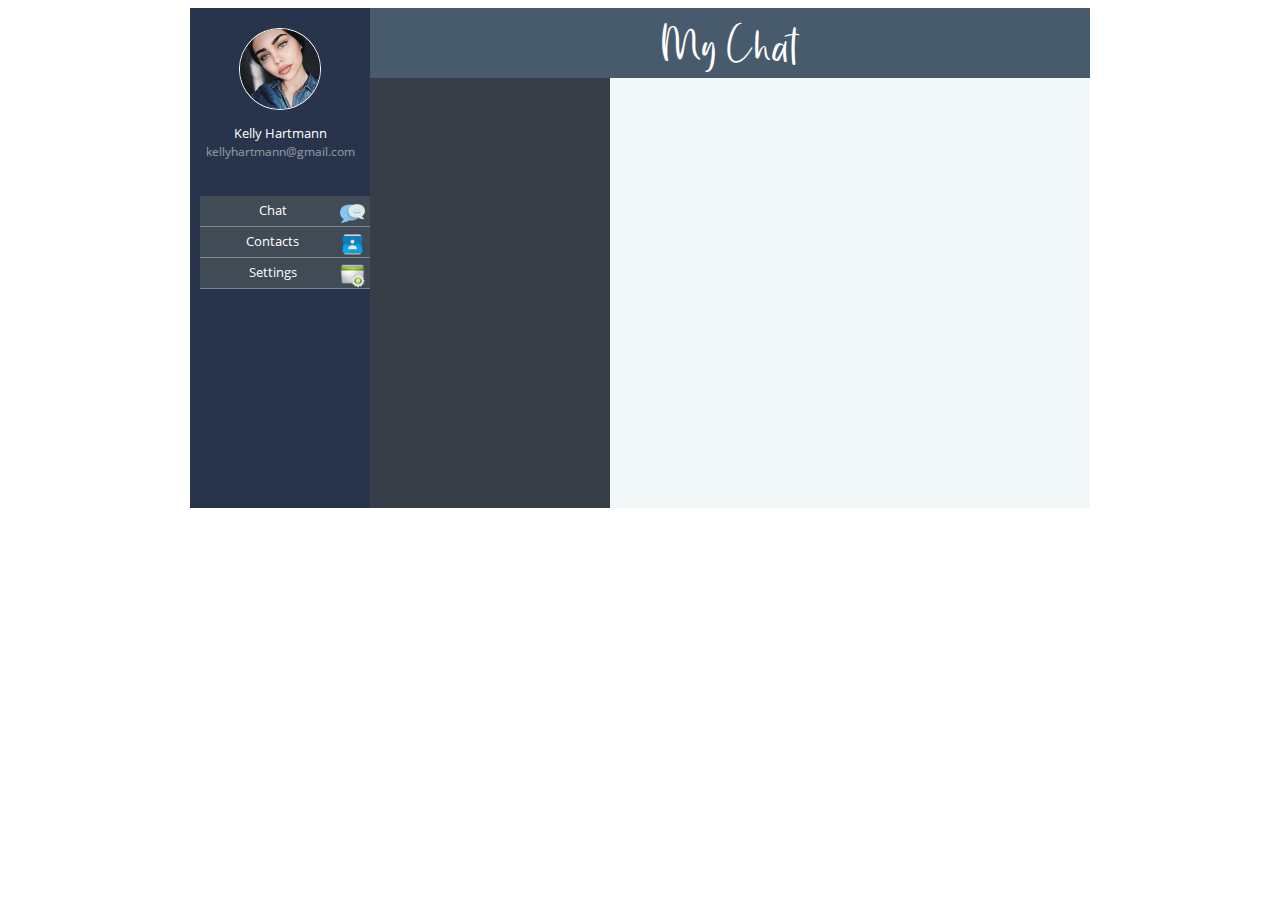
<file: index.html>
<!DOCTYPE html>
<html>
    <head>
        <title>My Chat</title>
        <link rel="stylesheet" href="styles.css">
        <style type="text/css">
           
        </style>
    </head>
    <body>
        <div id="wrapper">
            <div id="left_pannel">
                <div style="padding: 10px;"> 
                    <img id="profile_img" src="Images/ui/images/user3.jpg">
                    <br>
                    Kelly Hartmann
                    <br>
                    <span style="font-size: 12px; opacity: 0.5;">kellyhartmann@gmail.com</span>
                    <br>
                    <br>
                    <br>
                    <div>
                        <label id="label_chat" for="radio_chat">Chat <img src="Images/ui/icons/chat.png" ></label>
                        <label id="label_contacts" for="radio_contacts">Contacts <img src="Images/ui/icons/contacts.png" ></label>
                        <label id="label_settings" for="radio_settings">Settings <img src="Images/ui/icons/\settings.png" ></label>
                    </div>
                    
                </div>
                
            </div>
            <div id="right_pannel">
                <div id="header">My Chat</div>
                <div id="container" style="display: flex;">
                    <div id="inner_left_pannel">
            
                    </div>

                    <input type="radio" id="radio_chat" name="my_radio" style="display: none;">
                    <input type="radio" id="radio_contacts" name="my_radio" style="display: none;">
                    <input type="radio" id="radio_settings" name="my_radio" style="display: none;">
                    
                    <div id="inner_right_pannel"></div>
                </div>
            </div>
        </div>
        <script src="index.js"></script>
    </body>
    
</html>
</file>
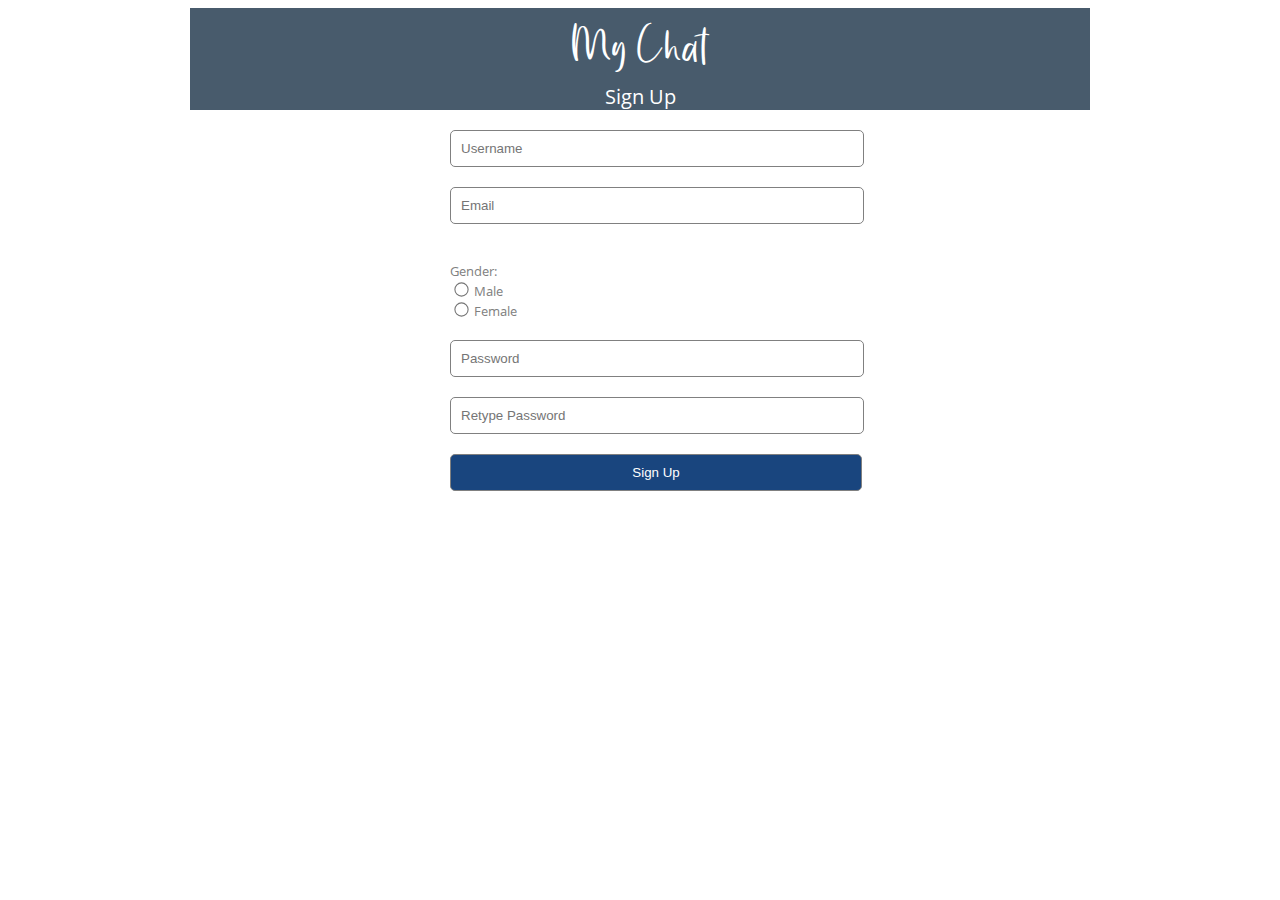
<file: signup.html>
<!DOCTYPE html>
<html>
    <head>
        <title>My Chat</title>
        <style>
            @font-face{
                font-family: headFont;
                src: url("Images/ui/fonts/Summer-Vibes-OTF.otf");
            }
            @font-face{
                font-family: myFont;
                src: url("Images/ui/fonts/OpenSans-Regular.ttf");
            }
            #wrapper{
                max-width: 900px;
                min-height: 500px;
                margin: auto;
                color: gray;
                font-family: myFont;
                font-size: 13px;
            }

            form{
                margin: auto;
                padding: 10px;
                width: 100%;
                max-width: 400px;
            }

            input[type=text], input[type=password], input[type=button]{
                padding: 10px;
                margin: 10px;
                width: 98%;
                border-radius: 5px;
                border: solid thin gray;
            }

            input[type=button]{
                width: 103%;
                cursor: pointer;
                background-color: rgb(25, 69, 126);
                color: white;
            }

            input[type=radio]{
                transform: scale(1.1);
                cursor: pointer;
            }

            .login_header{
                background-color: #485b6c;
                font-size: 40px;
                text-align: center;
                font-family: headFont;
                width: 100%;
                color: white;

            }
           
        </style>
    </head>
    <body>
        <div id="wrapper">
            <div class="login_header">
                My Chat
                <div style="font-size: 20px; font-family: myFont;">
                    Sign Up
                </div>
            </div>
            <form id="myform">
                <input type="text" name="username" placeholder="Username"><br>
                <input type="text" name="email" placeholder="Email"><br>
                <div style="padding: 10px;">
                    <br>Gender:<br>
                    <input type="radio" value="Male" name="gender"> Male<br>
                    <input type="radio" value="Female" name="gender"> Female<br>
                </div>
                <input type="password" name="password" placeholder="Password"><br>
                <input type="password" name="password2" placeholder="Retype Password"><br>
                <input type="button" value="Sign Up" id="signup_button"><br>
            </form>
        </div>

    </body>
    
</html>
<script>
    function _(element){
        return document.getElementById(element);
    }

    let signup_button = _("signup_button");
    signup_button.addEventListener("click", collect_data);

    function collect_data(){
        let myform = _("myform");
        let inputs = myform.getElementsByTagName("INPUT");
        let data = {};
        for(let i = inputs.length - 1; i >= 0; i--){
            let key = inputs[i].name;

            switch(key){
                case "username" : 
                    data.username = inputs[i].value;
                    break;
                case "email" :
                    data.email = inputs[i].value;
                    break;
                case "gender" :
                    if(inputs[i].checked){
                        data.gender = inputs[i].value;
                    }
                    break;
                case "password" :
                    data.password = inputs[i].value;
                    break;
                case "password2" :
                    data.password2 = inputs[i].value;
                    break;

            }
        }
        send_data(data, "signup");

    }

    function send_data(data, type){
    var xml = new XMLHttpRequest();

    xml.onload = function(){
        if(xml.readyState == 4 && xml.status == 200){
            alert(xml.responseText);
        }
    }
    data.data_type = type;
    var data_string = JSON.stringify(data);
    xml.open("POST", "api.php", true);
    xml.setRequestHeader("Content-Type", "application/json");
    xml.send(data_string);
}


</script>
</file>
<file: styles.css>
@font-face{
    font-family: headFont;
    src: url("Images/ui/fonts/Summer-Vibes-OTF.otf");
}
@font-face{
    font-family: myFont;
    src: url("Images/ui/fonts/OpenSans-Regular.ttf");
}
#wrapper{
    max-width: 900px;
    min-height: 500px;
    display: flex;
    margin: auto;
    color: white;
    font-family: myFont;
    font-size: 13px;
}

#left_pannel{
    min-height: 500px;
    background-color: #27344b;
    flex: 1;
    text-align: center;
}
#profile_img{
    width: 50%;
    border: solid thin white;
    border-radius: 50%;
    margin: 10px;
}
#left_pannel label{
    width: 100%;
    height: 20px;
    display: block;
    background-color: #404b56;
    border-bottom: solid thin #ffffff55;
    cursor: pointer;
    padding: 5px;
    transition: all 1s ease;
}
#left_pannel label:hover{
    background-color: #778593;
}
#left_pannel label img{
    float: right;
    width: 25px;
}

#right_pannel{
    min-height: 500px;
    flex: 4;
    text-align: center;
}

#header{
    background-color: #485b6c;
    height: 70px;
    font-size: 40px;
    text-align: center;
    font-family: headFont;
    
}

#inner_left_pannel{
    background-color: #383e48;
    flex: 1;
}
#inner_right_pannel{
    background-color: #f2f7f8;
    flex: 2;
    min-height: 430px;
    transition: all 2s ease;
}

#radio_contacts:checked ~ #inner_right_pannel{
    flex: 0;
}

#radio_settings:checked ~ #inner_right_pannel{
    flex: 0;
}
</file>
